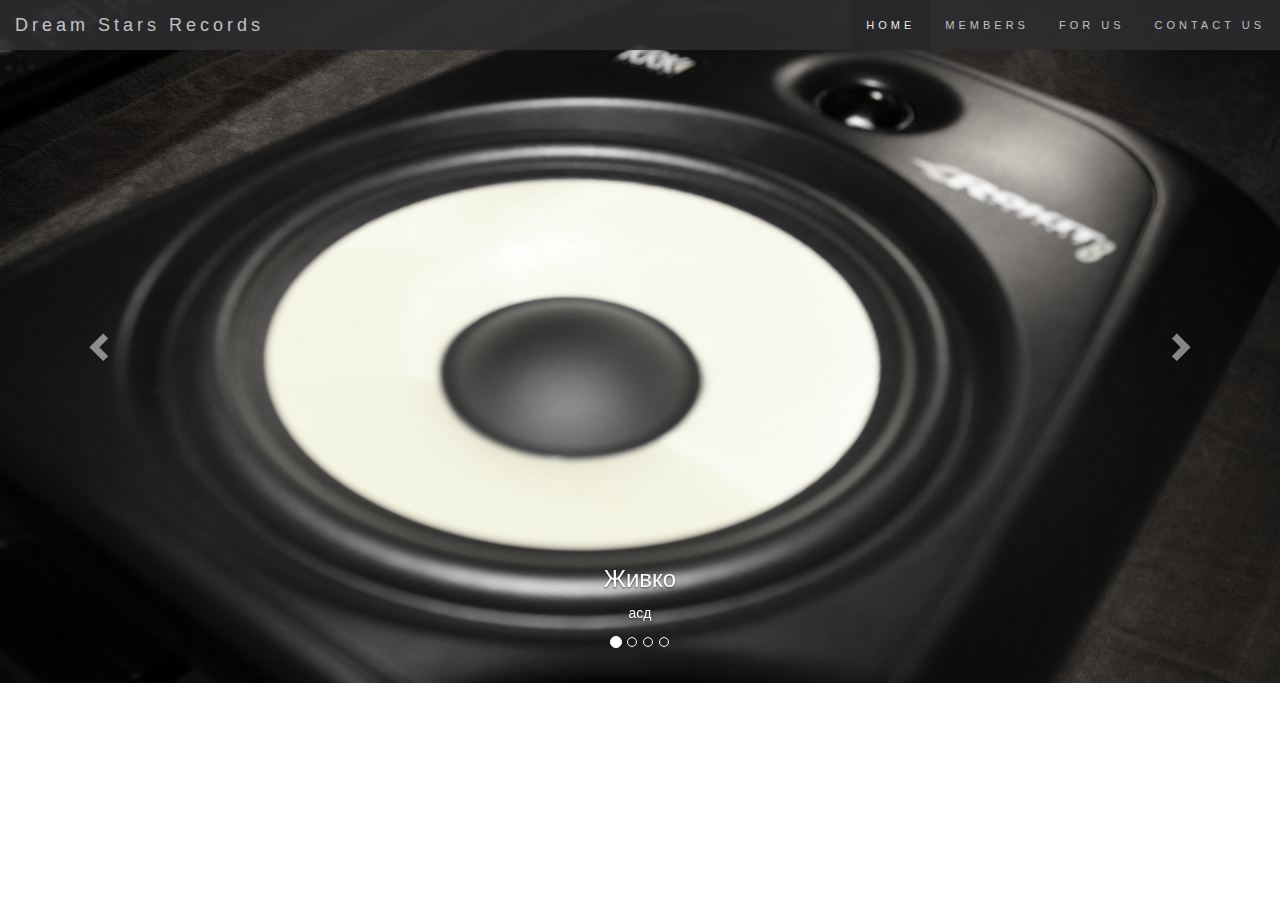
<file: index.html>
<!DOCTYPE Html>
<html>
<head>
	<title>Dream Stars Records!</title>
	<meta charset="UTF-8">
	<meta name="viewport" content="width=device-width, initial-scale=1">
	<link rel="stylesheet" href="http://maxcdn.bootstrapcdn.com/bootstrap/3.3.5/css/bootstrap.min.css">
	<link rel="stylesheet" href="index.css" type="text/css">
	<script src="jquery-2.1.3.js"></script>
	<script src="https://ajax.googleapis.com/ajax/libs/jquery/1.11.1/jquery.min.js"></script>
	<script src="http://maxcdn.bootstrapcdn.com/bootstrap/3.3.5/js/bootstrap.min.js"></script>
  </style>
</head>

<body>
	<nav class="navbar navbar-default navbar-fixed-top">
		<div class="container-fluid">
			<div class="navbar-header">
				<button type="button" class="navbar-toggle" data-toggle="collapse" data-target="#myNavbar">
					<span class="icon-bar"></span>
					<span class="icon-bar"></span>
					<span class="icon-bar"></span> 
				</button>
				<a class="navbar-brand" href="index.html">Dream Stars Records</a>
			</div>
			<div class="collapse navbar-collapse" id="myNavbar">
				<ul class="nav navbar-nav navbar-right">
					<li class="active"><a href="#home">HOME</a></li>
					<li><a href="#band">MEMBERS</a></li>
					<li><a href="#band">FOR US</a></li>
					<li><a href="contactus.html">CONTACT US</a></li>
				</ul>
			</div>
		</div>
	</nav>
	
	<div id="myCarousel" class="carousel slide" data-ride="carousel">
		<!-- Indicators -->
		<ol class="carousel-indicators">
			<li data-target="#myCarousel" data-slide-to="0" class="active"></li>
			<li data-target="#myCarousel" data-slide-to="1"></li>
			<li data-target="#myCarousel" data-slide-to="2"></li>
			<li data-target="#myCarousel" data-slide-to="3"></li>
		</ol>

		<!-- Wrapper for slides -->
		<div class="carousel-inner" role="listbox">
			<div class="item">
				<img src="IMG_67951.jpg" alt="logo">
				<div class="carousel-caption">
					<h3>Андрейчев</h3>
					<p>Роси - най-добрата фирма!</p>
				</div> 
			</div>
			<div class="item">
				<img src="IMG_68021.jpg" alt="logo">
				<div class="carousel-caption">
					<h3>Андрейчев</h3>
					<p>Роси - най-добрата фирма!</p>
				</div> 
			</div>
			<div class="item active">
				<img src="IMG_67931.jpg" alt="dsr">
				<div class="carousel-caption">
					<h3>Живко</h3>
					<p>асд</p>
				</div> 
			</div>
			<div class="item">
				<img src="IMG_68161.jpg" alt="logo">
				<div class="carousel-caption">
					<h3>Андрейчев</h3>
					<p>Роси - най-добрата фирма!</p>
				</div> 
			</div>
		</div>

		<!-- Left and right controls -->
		<a class="left carousel-control" href="#myCarousel" role="button" data-slide="prev">
			<span class="glyphicon glyphicon-chevron-left" aria-hidden="true"></span>
			<span class="sr-only">Previous</span>
		</a>
		<a class="right carousel-control" href="#myCarousel" role="button" data-slide="next">
			<span class="glyphicon glyphicon-chevron-right" aria-hidden="true"></span>
			<span class="sr-only">Next</span>
		</a>
	</div>
</body>
</file>
<file: index.css>
* {
	margin: 0;
	padding: 0;
}

  .container {
      padding: 80px 120px;
  }
  .person {
      border: 10px solid transparent;
      margin-bottom: 25px;
      width: 80%;
      height: 80%;
      opacity: 0.7;
  }
  .person:hover {
      border-color: #f1f1f1;
  }
  .carousel-inner img {
      -webkit-filter: grayscale(90%);
      filter: grayscale(90%); /* make all photos black and white */ 
      width: 100%; /* Set width to 100% */
      margin: auto;
  }
  .carousel-caption h3 {
      color: #fff !important;
  }
  @media (max-width: 600px) {
    .carousel-caption {
      display: none; /* Hide the carousel text when the screen is less than 600 pixels wide */
    }
  }
  .bg-1 {
      background: #2d2d30;
      color: #bdbdbd;
  }
  .bg-1 h3 {color: #fff;}
  .bg-1 p {font-style: italic;}
  .list-group-item:first-child {
      border-top-right-radius: 0;
      border-top-left-radius: 0;
  }
  .list-group-item:last-child {
      border-bottom-right-radius: 0;
      border-bottom-left-radius: 0;
  }
  .thumbnail {
      padding: 0 0 15px 0;
      border: none;
      border-radius: 0;
  }
  .thumbnail p {
      margin-top: 15px;
      color: #555;
  }
  .btn {
      padding: 10px 20px;
      background-color: #333;
      color: #f1f1f1;
      border-radius: 0;
      transition: .2s;
  }
  .btn:hover, .btn:focus {
      border: 1px solid #333;
      background-color: #fff;
      color: #000;
  }
  .modal-header, h4, .close {
      background-color: #333;
      color: #fff !important;
      text-align: center;
      font-size: 30px;
  }
  .modal-header, .modal-body {
      padding: 40px 50px;
  }
  .nav-tabs li a {
      color: #777;
  }
  #googleMap {
      width: 100%;
      height: 400px;
      -webkit-filter: grayscale(100%);
      filter: grayscale(100%);
  }  
  .navbar {
      margin-bottom: 0;
      background-color: #2d2d30;
      border: 0;
      font-size: 11px !important;
      letter-spacing: 4px;
      opacity: 0.9;
  }
  .navbar li a, .navbar .navbar-brand { 
      color: #d5d5d5 !important;
  }
  .navbar-nav li a:hover {
      color: #fff !important;
  }
  .navbar-nav li.active a {
      color: #fff !important;
      background-color: #29292c !important;
  }
  .navbar-default .navbar-toggle {
      border-color: transparent;
  }
  .open .dropdown-toggle {
      color: #fff;
      background-color: #555 !important;
  }
  .dropdown-menu li a {
      color: #000 !important;
  }
  .dropdown-menu li a:hover {
      background-color: red !important;
  }
  
  .carousel-inner img {
      -webkit-filter: grayscale(90%);
      filter: grayscale(90%); /* make all photos black and white */ 
      width: 100%; /* Set width to 100% */
      margin: auto;
  }
  .carousel-caption h3 {
      color: #fff !important;
  }
  @media (max-width: 600px) {
    .carousel-caption {
      display: none; /* Hide the carousel text when the screen is less than 600 pixels wide */
    }
  }
</file>
